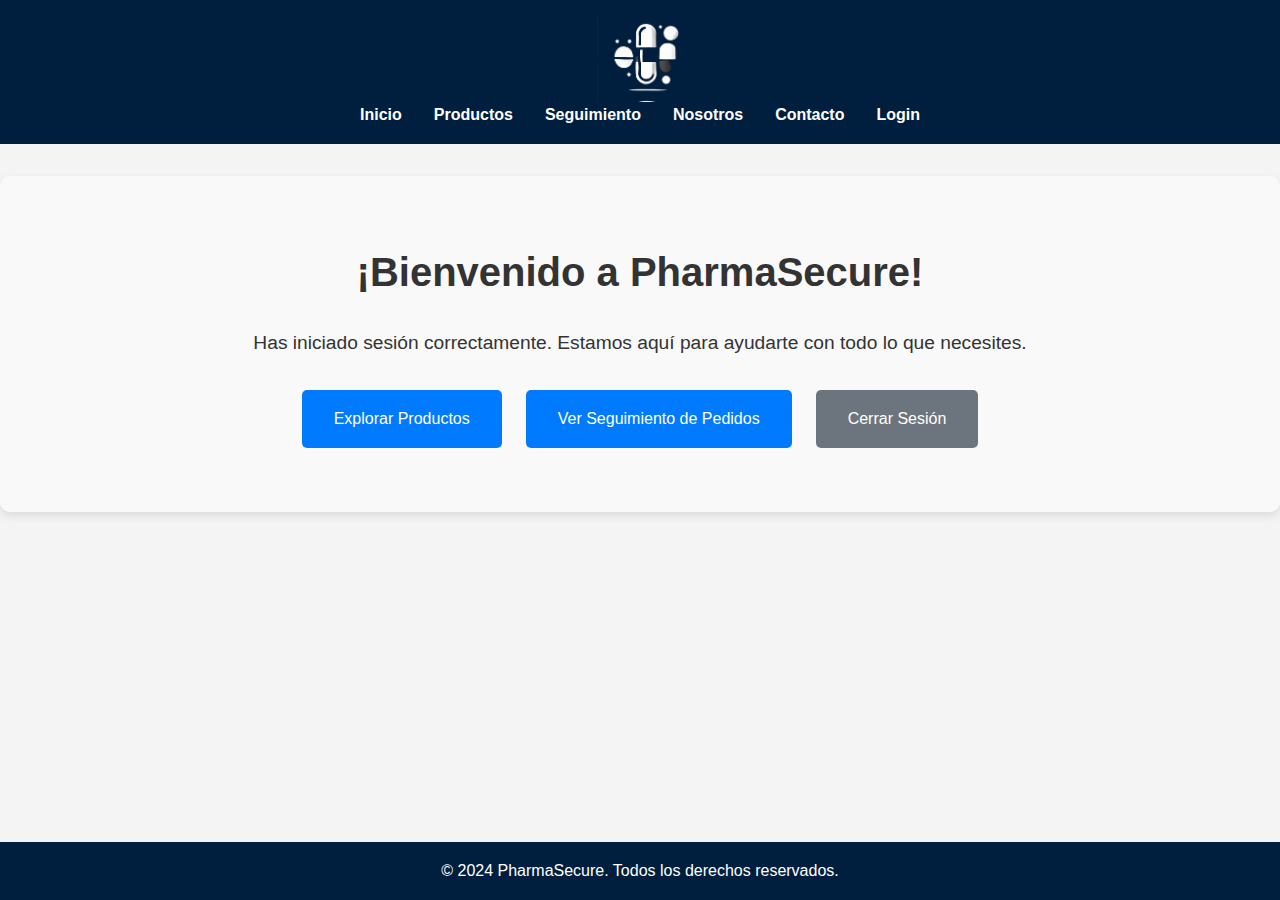
<file: bienvenido.html>
<!DOCTYPE html>
<html lang="es">
<head>
    <meta charset="UTF-8">
    <meta name="viewport" content="width=device-width, initial-scale=1.0">
    <title>Bienvenido - PharmaSecure</title>
    <link rel="stylesheet" href="styles.css">
</head>
<body>
    <header>
        <div class="logo">
            <img src="img/logo_no_background.png" alt="PharmaSecure Logo">
        </div>
        <nav>
            <ul>
                <li><a href="index.html">Inicio</a></li>
                <li><a href="productos.html">Productos</a></li>
                <li><a href="seguimiento.html">Seguimiento</a></li>
                <li><a href="nosotros.html">Nosotros</a></li>
                <li><a href="contacto.html">Contacto</a></li>
                <li><a href="login.html">Login</a></li>
            </ul>
        </nav>
    </header>

    <main>
        <section class="welcome-container">
            <h1>¡Bienvenido a PharmaSecure!</h1>
            <p>Has iniciado sesión correctamente. Estamos aquí para ayudarte con todo lo que necesites.</p>
            <div class="welcome-actions">
                <a href="productos.html" class="btn">Explorar Productos</a>
                <a href="seguimiento.html" class="btn">Ver Seguimiento de Pedidos</a>
                <button id="logout" class="btn btn-secondary">Cerrar Sesión</button>
            </div>
        </section>
    </main>

    <footer>
        <p>&copy; 2024 PharmaSecure. Todos los derechos reservados.</p>
    </footer>

    <script>
        // Manejo del cierre de sesión
        document.getElementById("logout").addEventListener("click", function() {
            localStorage.removeItem('loggedIn'); // Eliminar estado de sesión
            window.location.href = 'login.html'; // Redirigir al login
        });
    </script>
</body>
</html>
</file>
<file: styles.css>
* {
    margin: 0;
    padding: 0;
    box-sizing: border-box;
}

body {
    font-family: 'Arial', sans-serif;
    background-color: #f4f4f4;
    color: #333;
    line-height: 1.6;
    
}

header {
    background-color: #001f3f;
    padding: 1rem;
    text-align: center;
}

header nav ul {
    list-style: none;
    display: flex;
    justify-content: center;
}

header nav ul li {
    margin: 0 1rem;
}

header nav ul li a {
    color: white;
    text-decoration: none;
    font-weight: bold;
}

.hero {
    background-color: #007bff;
    color: white;
    padding: 2rem;
    text-align: center;
}

.hero button {
    background-color: #ffcc00;
    border: none;
    padding: 1rem 2rem;
    font-size: 1rem;
    cursor: pointer;
    transition: background-color 0.3s ease;
}

.hero button:hover {
    background-color: #ffaa00;
}

.about, .services, .testimonials, .certifications {
    padding: 2rem;
    text-align: center;
}

.services-container {
    display: flex;
    justify-content: space-around;
    margin: 2rem 0;
}

.service {
    background-color: white;
    padding: 1.5rem;
    border-radius: 8px;
    width: 30%;
    box-shadow: 0px 4px 6px rgba(0, 0, 0, 0.1);
}

.service img {
    width: 60px;
    height: 60px;
}

.testimonials p {
    font-style: italic;
    margin: 1rem 0;
}

footer {
    background-color: #001f3f;
    color: white;
    text-align: center;
    padding: 1rem;
    position: fixed;
    width: 100%;
    bottom: 0;
}
.products-grid {
    display: grid; /* Usamos grid para organizar productos */
    grid-template-columns: repeat(4, 1fr); /* 4 columnas en cada fila */
    gap: 20px; /* Espacio entre los productos */
    padding: 2rem 0;
}

.product {
    background-color: white;
    padding: 1.5rem;
    border-radius: 8px;
    box-shadow: 0px 4px 6px rgba(0, 0, 0, 0.1);
    text-align: center;
    width: 30%;
}

.product img {
    width: 100px;
    height: 100px;
}

.product h3 {
    margin: 1rem 0;
}

.product p {
    font-size: 0.9rem;
    color: #666;
}
.workflow {
    padding: 2rem;
    text-align: center;
}

.workflow-steps {
    list-style: none;
    padding: 0;
    margin: 2rem 0;
}

.workflow-steps li {
    background-color: white;
    padding: 1rem;
    border-radius: 8px;
    margin: 0.5rem 0;
    box-shadow: 0px 4px 6px rgba(0, 0, 0, 0.1);
    font-size: 1rem;
    text-align: left;
    max-width: 600px;
    margin-left: auto;
    margin-right: auto;
}

.about-us {
    padding: 2rem;
    text-align: center;
}

.about-content {
    display: flex;
    justify-content: space-between;
    align-items: center;
    margin: 2rem 0;
}

.about-text {
    width: 60%;
    text-align: left;
}

.about-image {
    width: 35%;
}

.about-image img {
    width: 100%;
    border-radius: 8px;
}

.contact-form {
    padding: 2rem;
    max-width: 600px;
    margin: 0 auto;
    text-align: left;
}

.contact-form form {
    display: flex;
    flex-direction: column;
}

.contact-form label {
    margin-bottom: 0.5rem;
    font-weight: bold;
}

.contact-form input, .contact-form textarea {
    margin-bottom: 1rem;
    padding: 0.5rem;
    border-radius: 4px;
    border: 1px solid #ccc;
}

.contact-form button {
    background-color: #007bff;
    color: white;
    padding: 0.75rem;
    border: none;
    cursor: pointer;
    transition: background-color 0.3s ease;
}

.contact-form button:hover {
    background-color: #0056b3;
}

.login-container {
    display: flex;
    justify-content: center;
    align-items: center;
    height: 80vh;
    background-color: #f4f4f4;
}

.login-box {
    background-color: white;
    padding: 2rem;
    border-radius: 8px;
    box-shadow: 0px 4px 8px rgba(0, 0, 0, 0.1);
    max-width: 400px;
    width: 100%;
    text-align: center;
}

.login-box h1 {
    margin-bottom: 1.5rem;
    font-size: 2rem;
}

.login-box form {
    display: flex;
    flex-direction: column;
}

.login-box label {
    margin-bottom: 0.5rem;
    text-align: left;
    font-weight: bold;
}

.login-box input {
    padding: 0.75rem;
    margin-bottom: 1rem;
    border-radius: 4px;
    border: 1px solid #ccc;
}

.login-box button {
    background-color: #007bff;
    color: white;
    padding: 0.75rem;
    border: none;
    border-radius: 4px;
    cursor: pointer;
    transition: background-color 0.3s ease;
}

.login-box button:hover {
    background-color: #0056b3;
}

.signup-text {
    margin-top: 1rem;
    font-size: 0.9rem;
}

.signup-text a {
    color: #007bff;
    text-decoration: none;
}

.signup-text a:hover {
    text-decoration: underline;
}
.track-order-btn {
    background-color: #007bff;
    color: white;
    padding: 1rem 2rem;
    border: none;
    border-radius: 4px;
    cursor: pointer;
    margin-top: 2rem;
    transition: background-color 0.3s ease;
}

.track-order-btn:hover {
    background-color: #0056b3;
}
.order-detail table {
    width: 100%;
    border-collapse: collapse;
    margin-bottom: 2rem;
}

.order-detail table th, .order-detail table td {
    border: 1px solid #ddd;
    padding: 8px;
    text-align: left;
}

.order-detail table th {
    background-color: #f2f2f2;
    font-weight: bold;
}

.order-detail .workflow-steps {
    list-style: none;
    padding: 0;
    margin: 2rem 0;
}

.order-detail .workflow-steps li {
    background-color: white;
    padding: 1rem;
    border-radius: 8px;
    margin: 0.5rem 0;
    box-shadow: 0px 4px 6px rgba(0, 0, 0, 0.1);
    font-size: 1rem;
    text-align: left;
    max-width: 600px;
    margin-left: auto;
    margin-right: auto;
}

.workflow-steps .completed {
    color: green;
    font-weight: bold;
}

.workflow-steps .in-progress {
    color: orange;
    font-weight: bold;
}

.workflow-steps .pending {
    color: red;
    font-weight: bold;
}

.newsletter {
    background-color: #f4f4f4;
    padding: 2rem;
    text-align: center;
    margin-top: 2rem;
}

.newsletter form {
    display: flex;
    justify-content: center;
    margin-top: 1rem;
}

.newsletter input[type="email"] {
    padding: 0.75rem;
    font-size: 1rem;
    border: 1px solid #ccc;
    border-radius: 4px;
    width: 300px;
    margin-right: 10px;
}

.newsletter button {
    padding: 0.75rem 1.5rem;
    background-color: #007bff;
    color: white;
    border: none;
    border-radius: 4px;
    cursor: pointer;
    transition: background-color 0.3s ease;
}

.newsletter button:hover {
    background-color: #0056b3;
}

/* Añadimos padding al body para dejar espacio para el footer */
body {
    padding-bottom: 100px; /* Ajusta este valor si necesitas más o menos espacio */
}

/* Footer sigue fijo, pero ahora con espacio extra */
footer {
    background-color: #001f3f;
    color: white;
    text-align: center;
    padding: 1rem;
    position: fixed;
    width: 100%;
    bottom: 0;
    left: 0;
}
/* Centrar el título de Productos Destacados */
.featured-products h2 {
    text-align: center;
    font-size: 2rem;
    margin-bottom: 2rem;
}

/* Centrar el botón y darle un diseño llamativo */
.featured-products button {
    display: block;
    margin: 2rem auto; /* Centrar el botón horizontalmente */
    padding: 1rem 2rem;
    background-color: #007bff;
    color: white;
    border: none;
    border-radius: 4px;
    font-size: 1rem;
    cursor: pointer;
    transition: background-color 0.3s ease;
}

.featured-products button:hover {
    background-color: #0056b3; /* Cambia el color al pasar el ratón por encima */
}

.products {
    padding: 2rem;
    text-align: center;
}

.products-grid {
    display: grid; /* Usamos grid en lugar de flex */
    grid-template-columns: repeat(4, 1fr); 
    gap: 20px;
    padding: 2rem 0;
}

.product {
    background-color: white;
    padding: 1.5rem;
    border-radius: 8px;
    box-shadow: 0px 4px 6px rgba(0, 0, 0, 0.1);
    text-align: center;
    min-height: 300px; /* Para que todas las tarjetas tengan una altura mínima consistente */
    width: 100%; /* Asegura que cada producto ocupe todo el espacio disponible en la columna */
}


.product img {
    width: 100px;
    height: 100px;
}

.product h3 {
    margin: 1rem 0;
}

.product p {
    font-size: 0.9rem;
    color: #666;
}

/* Centrar el título */
.products h2 {
    text-align: center;
    font-size: 2rem;
    margin-bottom: 2rem;
}

.logo img {
    width: 86px; /* Ajusta el tamaño del logo según lo que prefieras */
    height: auto; /* Mantiene las proporciones del logo */
    margin: 0 auto; /* Centra el logo si es necesario */
    display: block; /* Asegura que el logo se comporte como un bloque */
}

.about-us {
    padding: 2rem;
    text-align: center;
    background-color: #f4f4f4; /* Fondo suave */
}

.about-us h1 {
    font-size: 2.5rem;
    margin-bottom: 1.5rem;
}

.about-us p {
    font-size: 1.2rem;
    line-height: 1.6;
    margin-bottom: 2rem;
}

.about-content {
    display: flex;
    justify-content: space-between;
    align-items: center;
    margin-top: 2rem;
}

.about-text {
    width: 60%;
    text-align: left;
}

.about-text h2 {
    font-size: 2rem;
    margin-bottom: 1rem;
}

.about-text p {
    margin-bottom: 1.5rem;
    font-size: 1rem;
    color: #333;
}

.about-image {
    width: 35%;
}

.about-image img {
    width: 100%;
    border-radius: 8px;
    box-shadow: 0px 4px 8px rgba(0, 0, 0, 0.1);
}

.welcome-container {
    padding: 4rem;
    text-align: center;
    background-color: #f9f9f9;
    margin-top: 2rem;
    border-radius: 10px;
    box-shadow: 0 4px 10px rgba(0, 0, 0, 0.1);
}

.welcome-container h1 {
    font-size: 2.5rem;
    margin-bottom: 1.5rem;
}

.welcome-container p {
    font-size: 1.2rem;
    margin-bottom: 2rem;
}

.welcome-actions {
    display: flex;
    justify-content: center;
    gap: 1.5rem;
    margin-top: 2rem;
}

.welcome-actions .btn {
    padding: 1rem 2rem;
    background-color: #007bff;
    color: white;
    border: none;
    border-radius: 5px;
    text-decoration: none;
    font-size: 1rem;
    cursor: pointer;
    transition: background-color 0.3s ease;
}

.welcome-actions .btn:hover {
    background-color: #0056b3;
}

.welcome-actions .btn-secondary {
    background-color: #6c757d;
}

.welcome-actions .btn-secondary:hover {
    background-color: #565e64;
}
</file>
